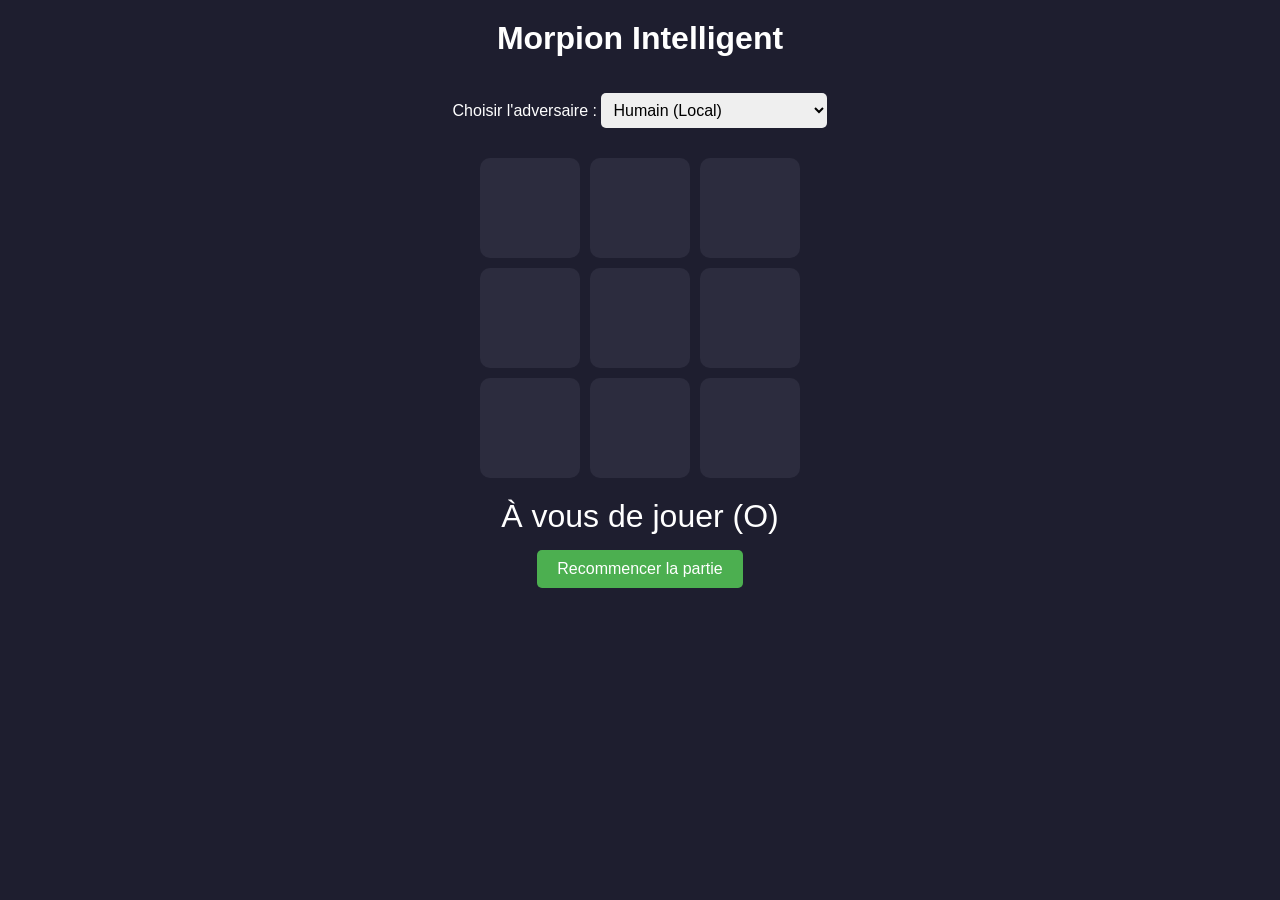
<file: templates/index.html>
<!DOCTYPE html>
<html lang="fr">
<head>
  <meta charset="UTF-8">
  <meta name="viewport" content="width=device-width, initial-scale=1.0">
  <title>Morpion ISPM - IA & Machine Learning</title>
  <link rel="stylesheet" href="/static/style.css">
</head>
<body>

  <h1>Morpion Intelligent</h1>

  <div class="controls">
    <label for="modeSelect">Choisir l'adversaire :</label>
    <select id="modeSelect">
      <option value="human"> Humain (Local)</option>
      <option value="ml"> IA Pure (ML)</option>
      <option value="hybride"> IA Hybride (Minimax + ML)</option>
    </select>
  </div>

  <div class="board" id="board"></div>

  <div class="status" id="status">À vous de jouer (O)</div>

  <div class="actions">
    <button id="resetBtn">Recommencer la partie</button>
  </div>

<script src="/static/script.js"></script></body>
</html>
</file>
<file: static/style.css>
body {
  font-family: Arial, sans-serif;
  background: #1e1e2f;
  color: white;
  text-align: center;
}

h1 {
  margin-top: 20px;
}

.board {
  display: grid;
  grid-template-columns: repeat(3, 100px);
  gap: 10px;
  justify-content: center;
  margin-top: 30px;
}

.cell {
  width: 100px;
  height: 100px;
  background: #2c2c3e;
  display: flex;
  align-items: center;
  justify-content: center;
  font-size: 2.5em;
  cursor: pointer;
  border-radius: 10px;
  transition: 0.2s;
}

.cell:hover {
  background: #3a3a55;
}

.status {
  margin-top: 20px;
  font-size: 2em;
}

button {
  margin-top: 15px;
  padding: 10px 20px;
  border: none;
  background: #4CAF50;
  color: white;
  font-size: 1em;
  border-radius: 5px;
  cursor: pointer;
}

button:hover {
  background: #45a049;
}
select {
  margin-top: 15px;
  padding: 8px;
  font-size: 1em;
  border-radius: 5px;
  border: none;
}
</file>
